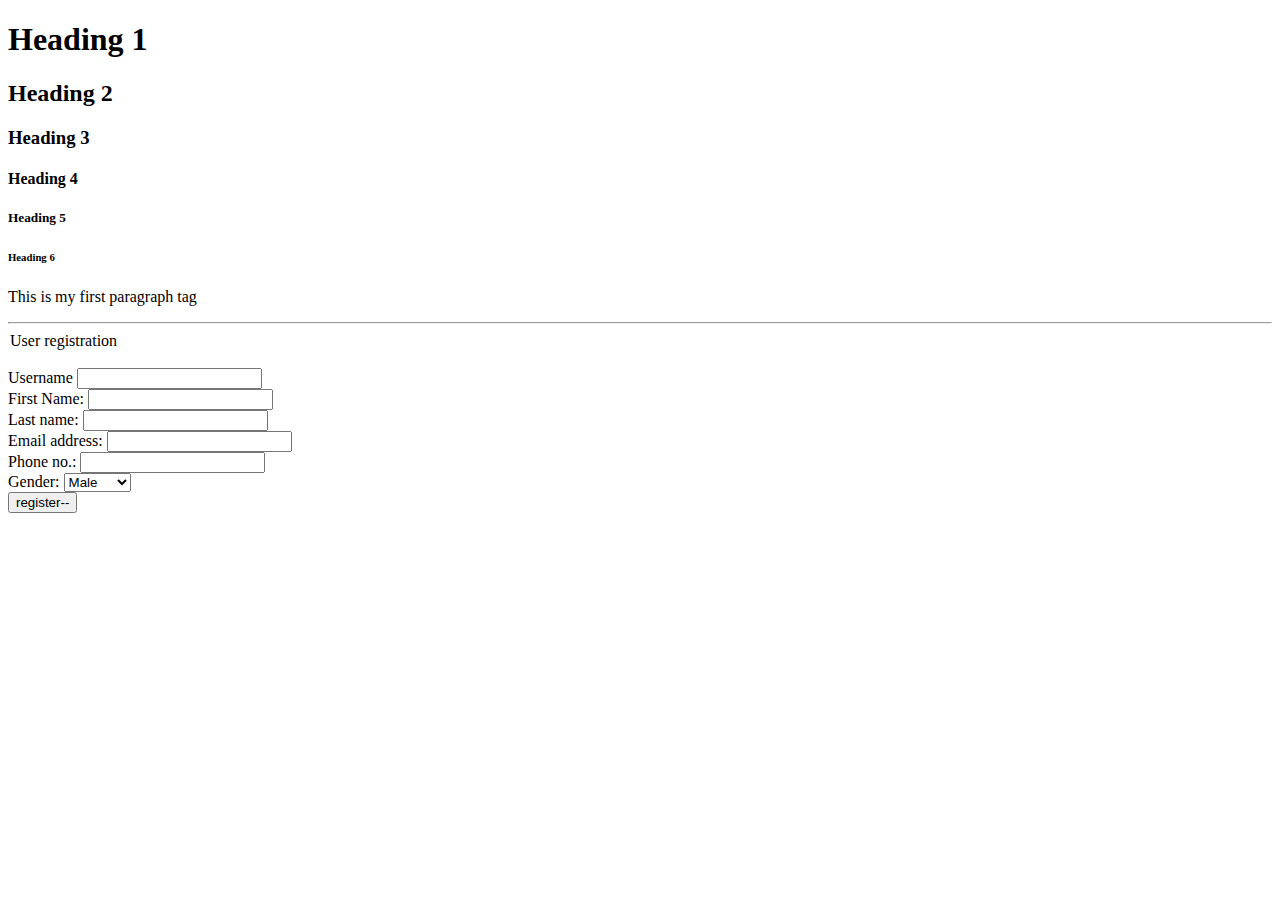
<file: index.html>
<!DOCTYPE html>
<html lang="en">
<head>
    <meta charset="UTF-8">
    <meta name="viewport" content="width=device-width, initial-scale=1.0">
    <title>Home</title>
</head>
<body>
    <h1>Heading 1</h1>
    <h2>Heading 2</h2>
    <h3>Heading 3</h3>
    <h4>Heading 4</h4>
    <h5>Heading 5</h5>
    <h6>Heading 6</h6>
    <p>This is my first paragraph tag</p>

<hr>
<form action="/action.php">

    <!--this is a form to register-->
    <legend>User registration</legend>
    <br>
    <label>Username</label>
    <input type="text" required/>
    <br>
    <label>First Name:</label>
    <input type="text" required/>
    <br>
    <label>Last name:</label>
    <input type="text" required/>
    <br>
    <label>Email address:</label>
    <input type="email" required/>
    <br>
    <label> Phone no.:</label>
    <input type="tel" required width="30" />
    <br>
    <label>Gender:</label>
    <select> 
        <!--They must select which gender they are-->
        <option>Male</option>
        <option>Female</option>
        <option>Other</option>
    </select>
    <br>
    <input type="button" value="register--"/>
</form>
</body>
<footer>
<base title="Hello"/>
</footer>
</html>
</file>
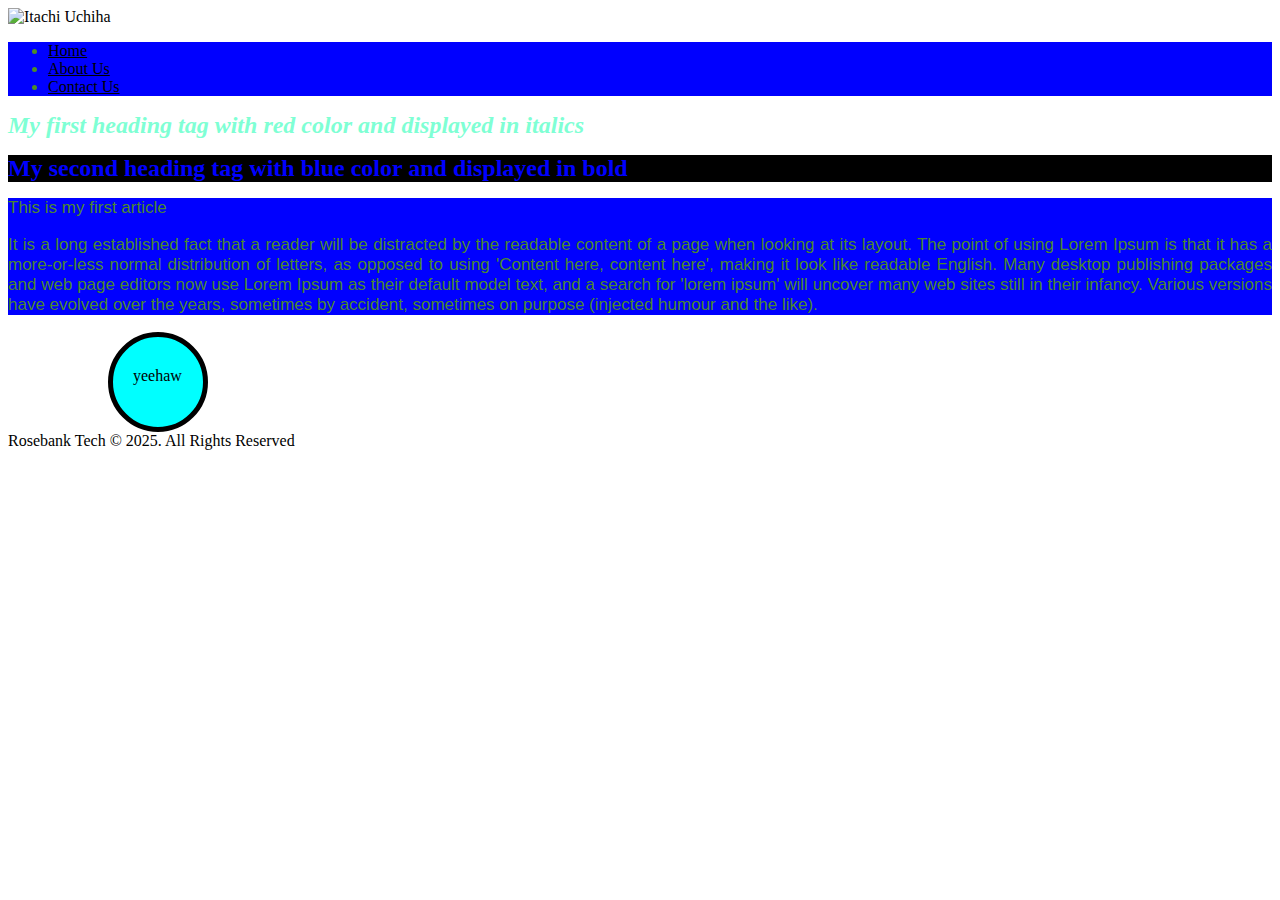
<file: proj.html>
<!DOCTYPE html>
<html lang="en">
<head>
    <meta charset="UTF-8">
    <meta name="viewport" content="width=device-width, initial-scale=1.0">
    <title>01-09-2025</title>
</head>
<link href="style.css" rel="stylesheet"/>
<link href="style.css" rel="article"/>
<link href="style.css" rel="footer"/>
<body class="mainBackground">
    <!--Header information begins here -->
    <header>
        <img scr="#" alt="Itachi Uchiha" />
        
        <nav class="myBackground">
            <ul>
                <li><a href="#">Home</a> </li>
                <li><a href="#">About Us</a> </li>
                <li><a href="#">Contact Us</a> </li>
            </ul>
        </nav>
    </header>
    <h1 id="redColor">My first heading tag with red color and displayed in italics</h1>
    <h1 id="blueColor">My second heading tag with blue color and displayed in bold</h1>
    <!--Header information ends here-->

    <!--This is the article section-->
    <article class="myBackground">

        <header>This is my first article</header>
        <p>It is a long established fact that a reader will be distracted by the readable content of a page when looking
            at its layout. The point of using Lorem Ipsum is that it has a more-or-less normal distribution of letters,
            as opposed to using 'Content here, content here', making it look like readable English. Many desktop
            publishing packages and web page editors now use Lorem Ipsum as their default model text, and a search for
            'lorem ipsum' will uncover many web sites still in their infancy. Various versions have evolved over the
            years, sometimes by accident, sometimes on purpose (injected humour and the like).
        </p>
    </article>
    <!--This is the end of the article section-->

    <div class="box">
        <p class="text">yeehaw</p>
    </div>

    <!--This is my static footer-->
    <footer>Rosebank Tech &copy; 2025. All Rights Reserved</footer>
</body>
</html>
</file>
<file: style.css>
/*This is an element selector*/
a {
    color: black
}
article{
    text-align: justify;
    color:cyan;
    font-family: Arial, Helvetica, sans-serif;
    font-size: 17px;
}
footer{
    text-align:justify;
    color:black;
}
/*This is an id selector*/
#redColor{
    color: aquamarine;
    font-style: italic;
    font-size: 1.5em; 
}
#blueColor{
color:blue;
font-weight: bold;
font-size: 1.5rem;
background-color: black;
}
/*This is a class selector*/
.myBackground{
    background-color: blue;
    color: rgb(85, 155, 15, 0.9);
}
.box{
    border-style: solid;
    /*thickness of border*/
    border-width: 5px;
    /*size of border*/
    width: 100px;
    height: 100px;
    background-color: aqua;
    border-radius: 100%;
    box-sizing: border-box;
   /* margin-right: 50px;
    margin-top: 50px;
    margin-bottom: 50px;*/
    margin-left: 100px
}

.text{
    margin-left: 20px;
    margin-top: 30px;
}
</file>
